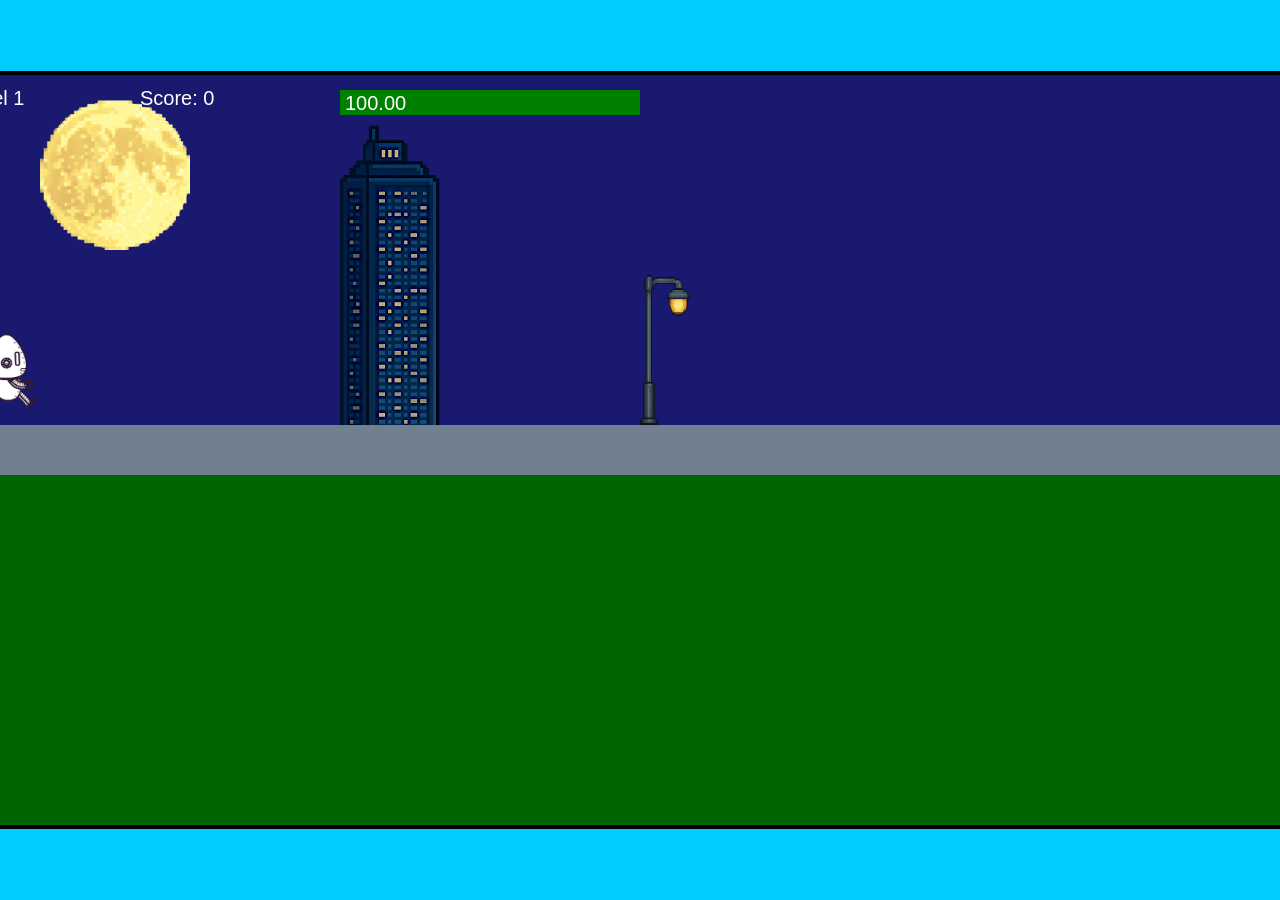
<file: fsd-projects/runtime/index.html>
<!DOCTYPE html>
<html lang="en">
  <head>
    <meta charset="UTF-8" />
    <meta name="viewport" content="width=device-width, initial-scale=1.0" />
    <title>Runtime Neo</title>
    <link rel="stylesheet" href="runtime.css" />
    <script src="https://code.jquery.com/jquery-3.1.0.js"></script>
    <script src="setup.js"></script>
    <script src="levels.js"></script>
    <script src="scenery.js"></script>
    <script src="student.js"></script>
    <script src="main.js"></script>
  </head>
  <body id="body">
    <canvas id="gameCanvas" width="1400" height="750"></canvas>
    <img id="player" src="images/halle.png" />
    <img id="projectile" src="images/projectile.png" />
    <img id="basicPlatform" src="images/interactable/basicPlatform.png" />
    <img id="spikes" src="images/interactable/spikes.png" />
    <img id="bug" src="images/interactable/bug.png" />
    <img id="healthUp" src="images/interactable/healthUp.png" />
    <img id="flag" src="images/interactable/flag.png" />
    <img id="moon" src="images/backgrounds/moon.png" />
    <img id="building" src="images/backgrounds/building.png" />
    <img id="lamp" src="images/backgrounds/lamp.png" />
  </body>
</html>
</file>
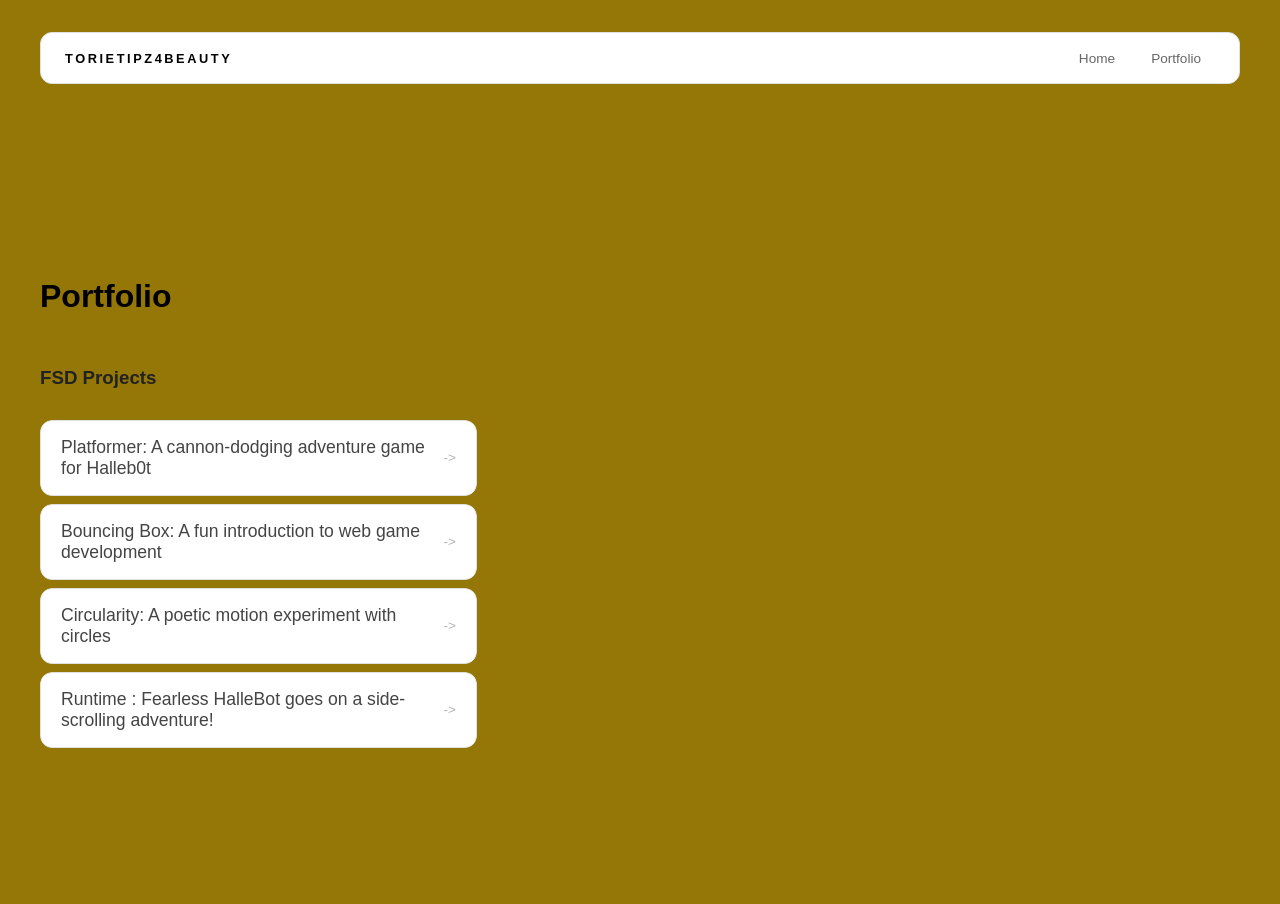
<file: portfolio.html>
<!DOCTYPE html>
<html>

<head>
  <title>TorieTipz4Beauty</title>
  <link rel="stylesheet" href="style.css" />
</head>

<body>
  <!-- All content goes here -->
  <div id="all-contents">
    <nav>
      <h1>TorieTipz4Beauty</h1>
      <ul id="nav-ul">
        <li class="nav-li">
          <a href="index.html">Home</a>
        </li>
        <li class="nav-li">
          <a href="portfolio.html">Portfolio</a>
        </li>
      </ul>
    </nav>
    <main>
      <div class="content">
        <h1>Portfolio</h1>
        <h3>FSD Projects</h3>
        <ul id="portfolio">
          <li>
            <a href="fsd-projects/platformer/">Platformer: A cannon-dodging adventure game for Halleb0t</a>
          </li>
          <li>
            <a href="fsd-projects/bouncing-box/">Bouncing Box: A fun introduction to web game development</a>
          </li>
          <li>
            <a href="fsd-projects/circularity/">Circularity: A poetic motion experiment with circles</a>
          </li>
          <li>
            <a href="fsd-projects/runtime/">Runtime : Fearless HalleBot goes on a side-scrolling adventure!</a>
          </li>
        </ul>
        <!-- ASD Projects will go here -->
      </div>
    </main>
  </div>
</body>

</html>
</file>
<file: fsd-projects/runtime/runtime.css>
/* runtime.css */
/* Styles for Runtime Neo auto-runner game */

img {
  display: none;
}

#gameCanvas {
  position: absolute;
  border: 4px solid #000;
  top: 50%;
  left: 50%;
  transform: translate(-50%, -50%);
}

body {
  margin: 0;
  background-color: #00ccff;
  font-family: Arial, sans-serif;
  text-align: center;
  overflow: hidden;
}
</file>
<file: style.css>
* {
  box-sizing: border-box;
}

body {
  margin: 0;
  background: #947706;
  color: #222;
  font-family: "Helvetica Neue", Arial, sans-serif;
}

#all-contents {
  max-width: 1500px;
  min-height: 100vh;
  margin: 0 auto;
  padding: 32px 40px;
}
main {
display: grid;
grid-template-columns: minmax(220px, 1fr) minmax(420px, 1.6fr);
align-items: center;
min-height: calc(100vh - 160px);
gap: clamp(32px, 5vw, 80px);
}
.sidebar {
width: 100%;
}
.content {
display: flex;
flex-direction: column;
align-items: flex-start;
gap: 12px;
}
h2 {
margin: 0;
font-size: clamp(4rem, 10vw, 7rem);
line-height: 0.9;
font-weight: 900;
letter-spacing: -0.04em;
text-transform: uppercase;
color: #000;

}
.content > p {
margin: 0;
color: #999;
font-size: 0.9rem;
text-transform: uppercase;
letter-spacing: 0.15em;
line-height: 1.4;
}
#interests {
margin-top: 32px;
width: 100%;
}
#interests h3 {
margin: 0 0 12px;
font-size: 0.75rem;
font-weight: 700;
text-transform: uppercase;
letter-spacing: 0.2em;
color: #aaa;
}
#interests ul {
list-style: none;
margin: 0;
padding: 0;
display: flex;
flex-wrap: wrap;
gap: 8px;
}
#interests li {
color: #555;
font-size: 1rem;
font-weight: 600;
padding: 10px 20px;
background: #fff;
border: 1px solid #ddd;
border-radius: 100px;
transition:
background 0.25s ease,
color 0.25s ease,
transform 0.25s ease;
cursor: default;
}
#interests li:hover {
background: #000;
color: #fff;

border-color: #000;
transform: translateY(-2px);
}
.sidebar-img {
width: 100%;
max-width: 760px;
aspect-ratio: 3 / 4;
object-fit: cover;
display: block;
border-radius: 16px;
filter: grayscale(100%);
box-shadow: 0 8px 30px rgba(0, 0, 0, 0.12);
transition:
filter 0.4s ease,
transform 0.4s ease,
box-shadow 0.4s ease;
}
.sidebar-img:hover {
filter: grayscale(0%);
transform: translateY(-4px);
box-shadow: 0 16px 40px rgba(0, 0, 0, 0.18);
}
nav {
display: flex;
justify-content: space-between;
align-items: center;
margin-bottom: 48px;
padding: 16px 24px;
background: #fff;
border: 1px solid #e0e0e0;
border-radius: 12px;
}
nav h1 {
margin: 0;
font-size: 0.8rem;
font-weight: 700;
text-transform: uppercase;
letter-spacing: 0.2em;
color: #000;
}
#nav-ul {
list-style: none;
display: flex;
gap: 8px;
margin: 0;
padding: 0;
}
.nav-li a {
color: #666;
text-decoration: none;
font-size: 0.85rem;
font-weight: 500;
padding: 6px 14px;
border-radius: 8px;
transition:
background 0.25s ease,
color 0.25s ease;
}
.nav-li a:hover {
background: #000;
color: #fff;
}
/* Portfolio styles */
.content h1 {
color: black;
}
#portfolio {
list-style: none;
margin: 0;
padding: 0;
width: 100%;
display: flex;
flex-direction: column;
gap: 8px;
}
#portfolio li {
border-radius: 12px;
overflow: hidden;
}
#portfolio a {
display: flex;
justify-content: space-between;
align-items: center;
text-decoration: none;
color: #444;
padding: 16px 20px;
font-size: 1.1rem;
font-weight: 500;
background: #fff;
border: 1px solid #e0e0e0;
border-radius: 12px;
transition: background 0.25s ease, color 0.25s ease, transform 0.25s ease;
}
#portfolio a:hover {
background: #000;
color: #fff;
transform: translateX(4px);
}
#portfolio a::after {
content: "->";
font-size: 0.85rem;
opacity: 0.4;
transition: opacity 0.25s ease;

white-space: nowrap;
}
#portfolio a:hover::after {
opacity: 1;
}
/* responsive web design */
@media screen and (min-width: 120px) and (max-width: 1080px) {
main {
height: 100ch;
zoom: 1.5;
display: grid;
}
h1 {

font-size: 44px;
}
h2 {
font-size: 42px;
}
h3 {
font-size: 36px;
}
#all-contents {
height: 100ch;
margin: none;
}
a {
font-size: 42px;
}
.sidebar {
margin-right: 0px;
justify-content: center;
align-items: center;
}
.sidebar-img {
width: 100%;
}
p,
li {
font-size: 24px;
}
.content {
align-content: center;
justify-content: center;
}
}
</file>
